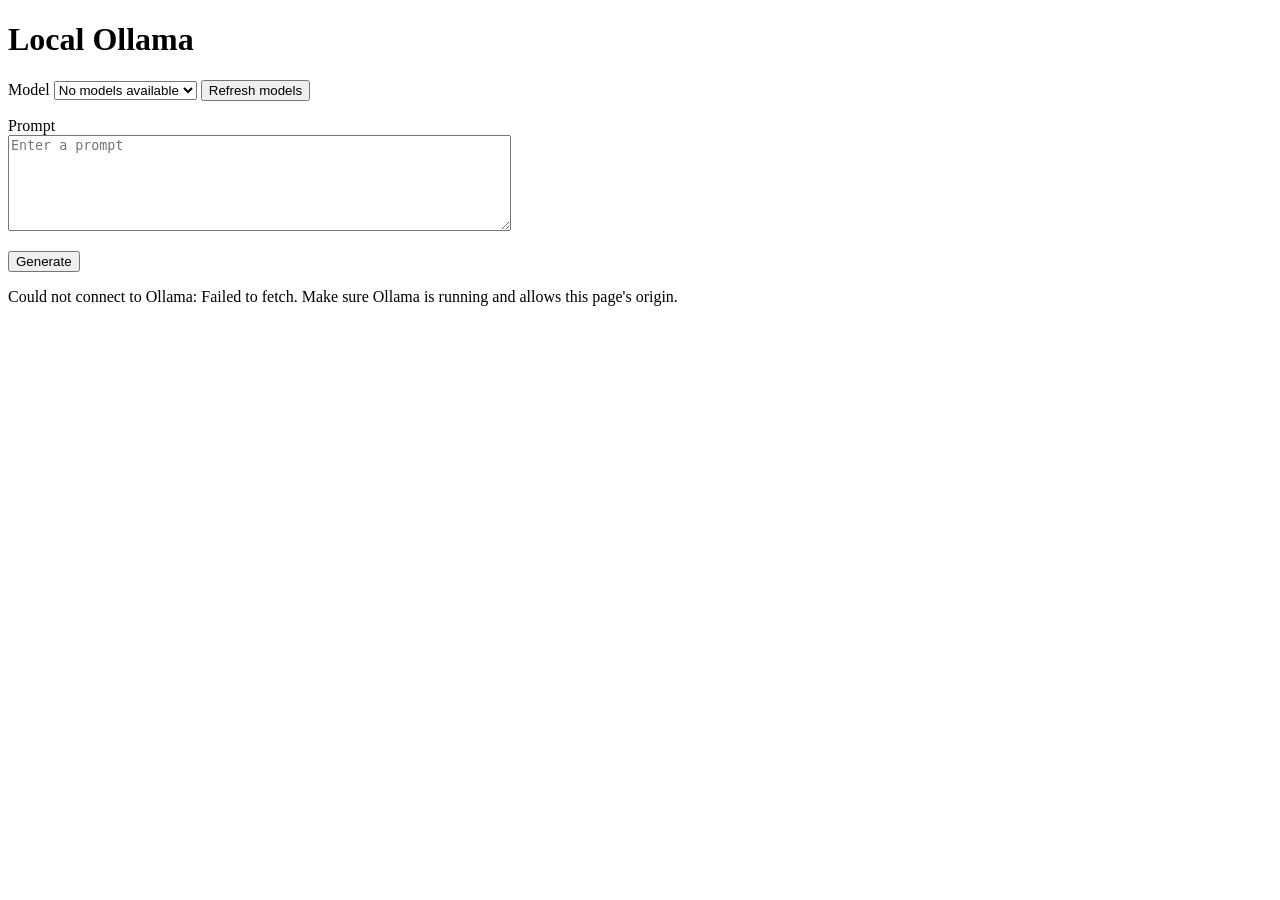
<file: test.html>
<!DOCTYPE html>
<html lang="en">
  <head>
    <meta charset="utf-8">
    <meta name="viewport" content="width=device-width, initial-scale=1">
    <title>Local Ollama</title>
  </head>
  <body>
    <h1>Local Ollama</h1>

    <label for="model">Model</label>
    <select id="model">
      <option value="">Loading models...</option>
    </select>

    <button id="refresh" type="button">Refresh models</button>

    <p>
      <label for="input">Prompt</label><br>
      <textarea id="input" rows="6" cols="60" placeholder="Enter a prompt"></textarea>
    </p>

    <button id="generate" type="button">Generate</button>
    <p id="status" role="status">Connecting to Ollama at http://localhost:11434...</p>
    <pre style="block-size: fit to page" id="output"></pre>

    <script>
      const modelSelect = document.getElementById('model');
      const promptInput = document.getElementById('input');
      const generateButton = document.getElementById('generate');
      const refreshButton = document.getElementById('refresh');
      const status = document.getElementById('status');
      const output = document.getElementById('output');
      const ollamaUrl = 'http://localhost:11434';

      async function loadModels() {
        status.textContent = 'Loading models from Ollama...';

        try {
          const response = await fetch(`${ollamaUrl}/api/tags`);

          if (!response.ok) {
            throw new Error(`Ollama returned HTTP ${response.status}`);
          }

          const data = await response.json();
          modelSelect.replaceChildren();

          for (const model of data.models ?? []) {
            const option = document.createElement('option');
            option.value = model.name;
            option.textContent = model.name;
            modelSelect.append(option);
          }

          if (modelSelect.options.length === 0) {
            status.textContent = 'Ollama is running, but no models are installed. Pull a model with "ollama pull <model>".';
            return;
          }

          status.textContent = `Connected. Found ${modelSelect.options.length} model(s).`;
        } catch (error) {
          modelSelect.replaceChildren(new Option('No models available', ''));
          status.textContent = `Could not connect to Ollama: ${error.message}. Make sure Ollama is running and allows this page's origin.`;
        }
      }

      async function generate() {
        const prompt = promptInput.value.trim();

        if (!modelSelect.value) {
          status.textContent = 'Choose an installed model first.';
          return;
        }

        if (!prompt) {
          status.textContent = 'Enter a prompt first.';
          return;
        }

        generateButton.disabled = true;
        output.textContent = '';
        status.textContent = 'Generating...';

        try {
          const response = await fetch(`${ollamaUrl}/api/generate`, {
            method: 'POST',
            headers: { 'Content-Type': 'application/json' },
            body: JSON.stringify({
              model: modelSelect.value,
              prompt,
              stream: false
            })
          });

          if (!response.ok) {
            const detail = await response.text();
            throw new Error(`Ollama returned HTTP ${response.status}${detail ? `: ${detail}` : ''}`);
          }

          const data = await response.json();
          output.textContent = data.response ?? '';
          status.textContent = 'Done.';
        } catch (error) {
          status.textContent = `Generation failed: ${error.message}. Check that Ollama is running and the selected model is installed.`;
        } finally {
          generateButton.disabled = false;
        }
      }

      refreshButton.addEventListener('click', loadModels);
      generateButton.addEventListener('click', generate);
      loadModels();
    </script>
  </body>
</html>
</file>
